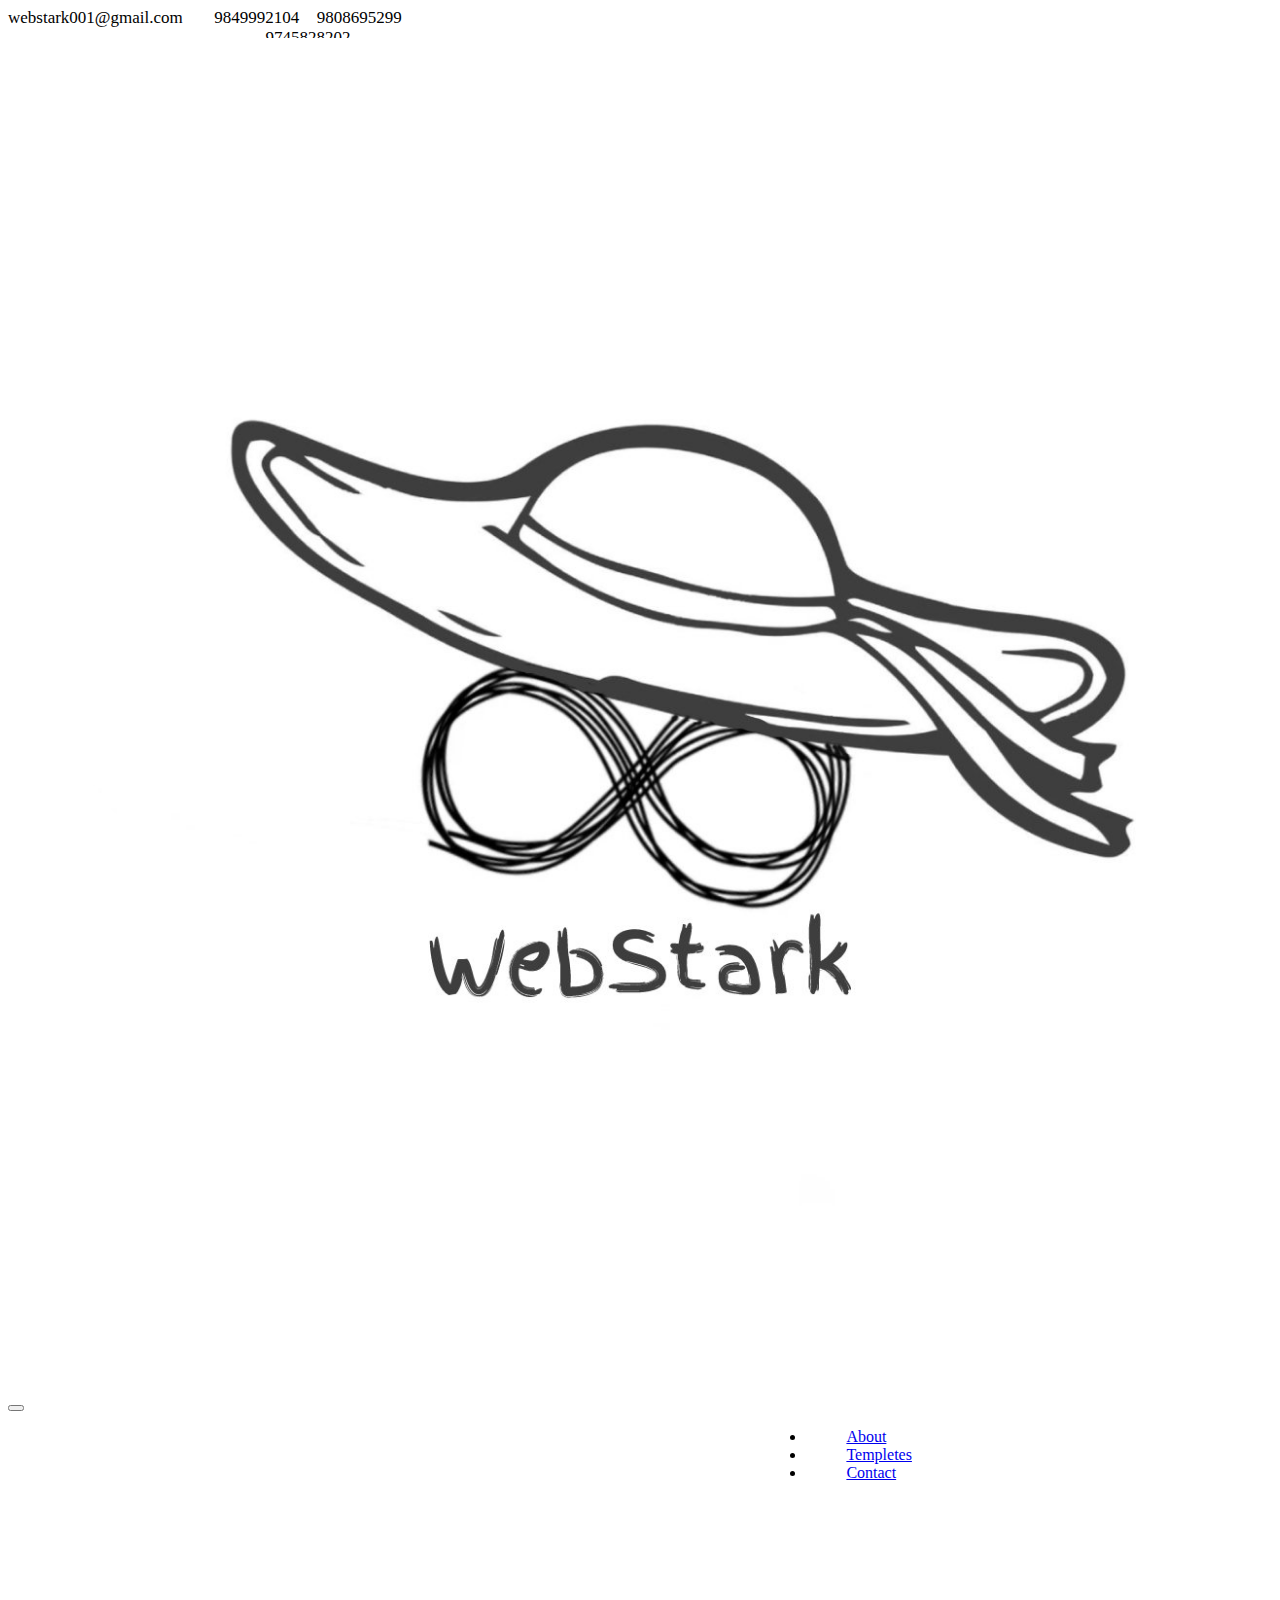
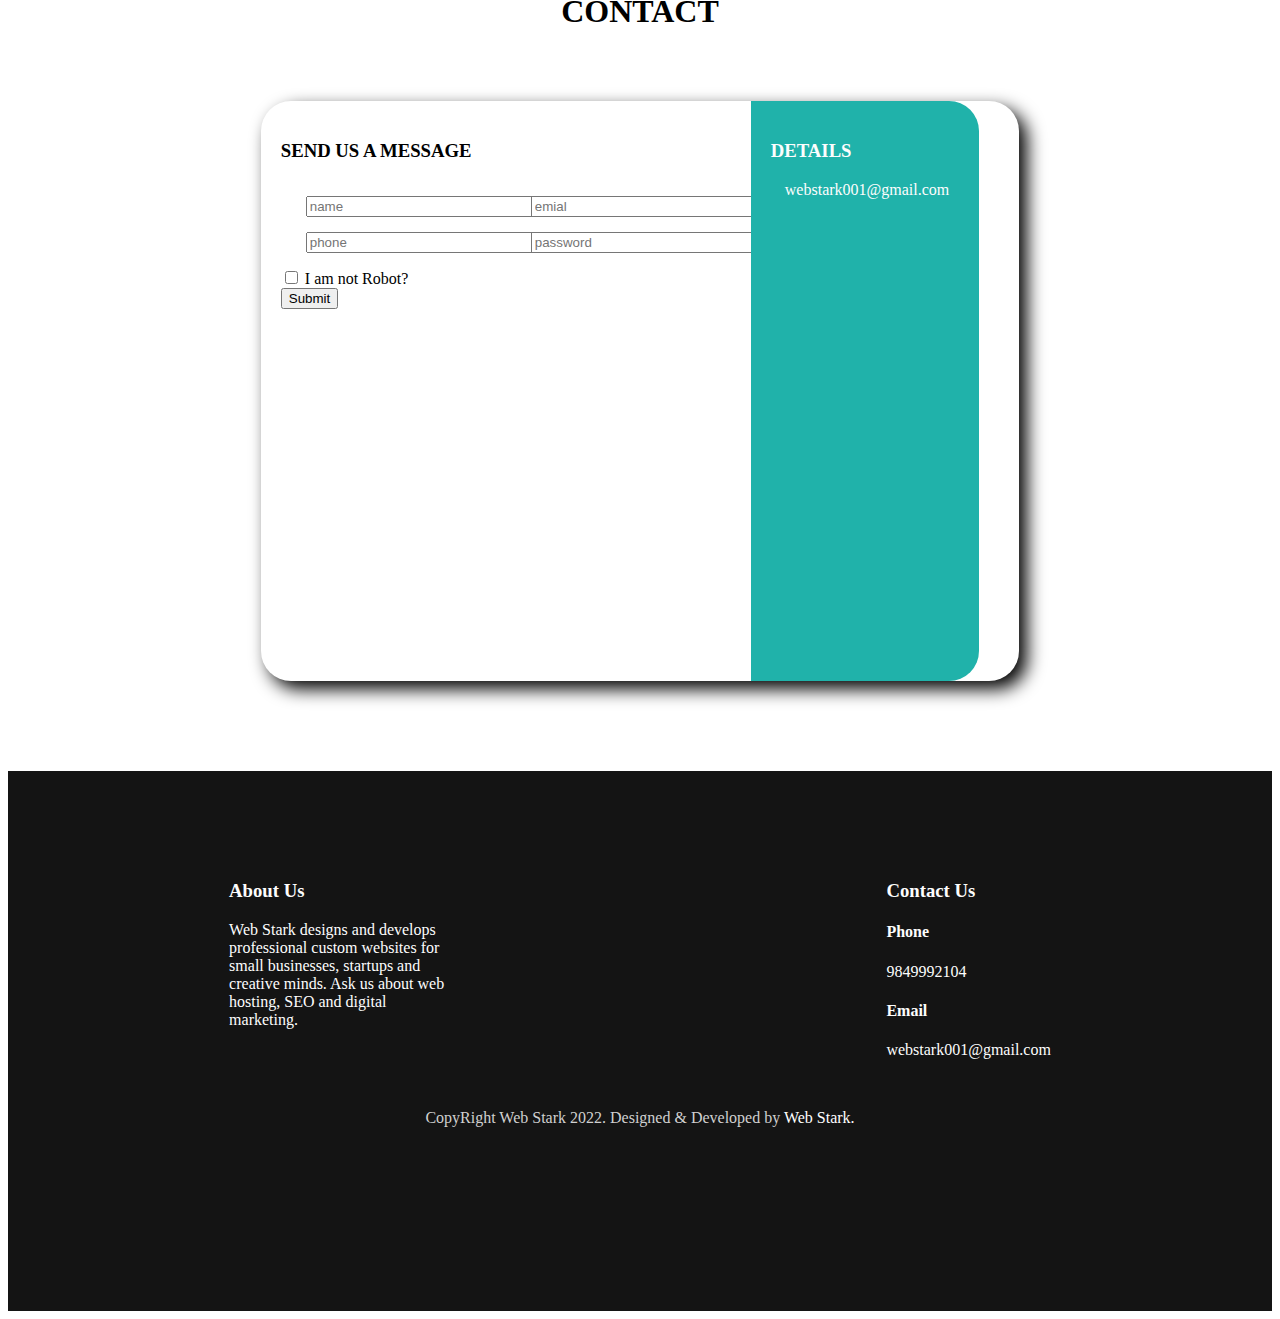
<file: components/contact.component.html>
<!doctype html>
<html lang="en">
  <head>
    <!-- Required meta tags -->
    <meta charset="utf-8">
    <meta name="viewport" content="width=device-width, initial-scale=1">

    <!-- Bootstrap CSS -->
    <link href="https://cdn.jsdelivr.net/npm/bootstrap@5.0.2/dist/css/bootstrap.min.css" rel="stylesheet" integrity="sha384-EVSTQN3/azprG1Anm3QDgpJLIm9Nao0Yz1ztcQTwFspd3yD65VohhpuuCOmLASjC" crossorigin="anonymous">
    <!-- <link href="/about.component.css" rel="style/stylesheet" /> -->
    <link
      rel="stylesheet"
      href="https://cdnjs.cloudflare.com/ajax/libs/font-awesome/6.1.1/css/all.min.css"
      integrity="sha512-KfkfwYDsLkIlwQp6LFnl8zNdLGxu9YAA1QvwINks4PhcElQSvqcyVLLD9aMhXd13uQjoXtEKNosOWaZqXgel0g=="
      crossorigin="anonymous"
      referrerpolicy="no-referrer"
    />
    <link href="/components/contact.component.css" rel="stylesheet" />

    <title>Hello, world!</title>
  </head>
  <body>
    <!-- here will be all the details regarding online platform -->
    <div class="info">
        <!-- email -->
        <div class="col-md-4 info-link">
          <a href="mailto:webstark001@gmail.com">webstark001@gmail.com</a>
        </div>
        <!-- contact -->
        <div class="col-md-4 info-link">
          <a href="tel:9849992104">9849992104</a>
          <a href="tel:9808695299">9808695299</a>
          <a href="tel:9745828202">9745828202</a>
        </div>
  
        <!-- icon -->
        <div class="col-md-4 info-link">
          <a href="http://www.facebook.com/webstark001"
            ><i class="fa-brands fa-facebook"></i
          ></a>
          <a href="http://www.instagram.com/webstark001"
          ><i class="fa-brands fa-instagram"></i
        ></a>
          <a href="http://www.twitter.com/webstark001"
            ><i class="fa-brands fa-twitter"></i
          ></a>
        </div>
      </div>
    
    <!-- Nav bar -->
    <nav class="navbar navbar-expand-lg navbar-light bg-light">
        <div class="container-fluid">
          <a class="navbar-brand" href="/">
              <img src="./../img/logo.jpg" alt="Logo" />
          </a>
          <button
            class="navbar-toggler"
            type="button"
            data-bs-toggle="collapse"
            data-bs-target="#navbarSupportedContent"
            aria-controls="navbarSupportedContent"
            aria-expanded="false"
            aria-label="Toggle navigation"
          >
            <span class="navbar-toggler-icon"></span>
          </button>
          <div class="collapse navbar-collapse" id="navbarSupportedContent">
            <ul class="navbar-nav mr-auto mb-2 mb-lg-0">
              <li class="nav-item">
                <a class="nav-link active" aria-current="page" href="/components/about.component.html"
                  >About</a
                >
              </li>
              <li class="nav-item">
                <a class="nav-link" href="/components/templetes.component.html">Templetes</a>
              </li>
              <li class="nav-item">
                <a class="nav-link" href="/components/contact.component.html">Contact</a>
              </li>
            </ul>
          </div>
        </div>
      </nav>
      <!-- contact -->
      <div class="container email-contact-form" >
          <h1>CONTACT</h1>
          <div class="card contact-card">
            <div class="card-body contact-form">
                <div class="col-md-8 mail-form" >
                    <h3>SEND US A MESSAGE </h3>
                    <form  >
                        <div class="mail-form-items" >
                        <div class="col-md-6 form-mail-items" >
                            <div class="mb-3 col-md-6 form-mail-item">
                                <input type="text" class="form-control" id="exampleInputEmail1" aria-describedby="emailHelp" placeholder="name">
                              </div>
                              <div class="mb-3 col-md-6 form-mail-item">
                                <input type="password" class="form-control" id="exampleInputPassword1" placeholder="phone">
                              </div>
                            
                        </div>
                        <div class="col-md-6 form-mail-items" >
                            <div class="mb-3 col-md-6 form-mail-item">
                                <input type="email" class="form-control" id="exampleInputEmail1" aria-describedby="emailHelp" placeholder="emial">
                            </div>
                            <div class="mb-3 col-md-6 form-mail-item">
                                <input type="password" class="form-control" id="exampleInputPassword1" placeholder="password">
                            </div>
                              
                        </div>
                    </div>

                        <div class="mb-3 form-check">
                          <input type="checkbox" class="form-check-input" id="exampleCheck1">
                          <label class="form-check-label" for="exampleCheck1">I am not Robot?</label>
                        </div>
                        <button type="submit" class="btn btn-primary">Submit</button>
                      </form>
                </div>
                <div class="col-md-4 email-detail" >
                    <h3>DETAILS</h3>
                    <div class="detail-link-item" >
                        <div>
                            <a href="mailto:webstark001@gmail.com" >
                                <i class="fa-solid fa-envelope"></i>&nbsp;webstark001@gmail.com
                            </a>
                        </div>
                        <div>
                            <a href="http://www.facebook.com/webstark001" style="font-size: 25px;"
                            ><i class="fa-brands fa-facebook"></i
                            ></a>
                            <a href="http://www.instagram.com/webstark001" style="font-size: 25px;"
                            ><i class="fa-brands fa-instagram"></i
                            ></a>
                        </div>

                    </div>
                </div>
            </div>
          </div>
      </div>

         <!-- footer -->
    <footer class="footer" >
        <div class="footer-flex" >
            <div class="about">
                <h3>About Us</h3>
                <p>Web Stark designs and develops<br /> professional custom websites for<br /> small businesses, startups and <br />creative minds. Ask us about web<br /> hosting, SEO and digital<br /> marketing.</p>
            </div>
            <div class="contact">
                <h3>Contact Us</h3>
                <h4>Phone</h4>
                <a href="tel:9849992104" >9849992104</a>
                <h4>Email</h4>
                <a href="mailto:webstark001@gmail.com" >webstark001@gmail.com</a>
            </div>
        </div>
        <div class="copy-right" >
            <span>CopyRight <i class="fa-solid fa-copyright"></i> Web Stark 2022. Designed & Developed by <span style="color: white;"> Web Stark.</span></p>
        </div>
    </footer>
  

    <!-- Optional JavaScript; choose one of the two! -->

    <!-- Option 1: Bootstrap Bundle with Popper -->
    <script src="https://cdn.jsdelivr.net/npm/bootstrap@5.0.2/dist/js/bootstrap.bundle.min.js" integrity="sha384-MrcW6ZMFYlzcLA8Nl+NtUVF0sA7MsXsP1UyJoMp4YLEuNSfAP+JcXn/tWtIaxVXM" crossorigin="anonymous"></script>

    <!-- Option 2: Separate Popper and Bootstrap JS -->
    <!--
    <script src="https://cdn.jsdelivr.net/npm/@popperjs/core@2.9.2/dist/umd/popper.min.js" integrity="sha384-IQsoLXl5PILFhosVNubq5LC7Qb9DXgDA9i+tQ8Zj3iwWAwPtgFTxbJ8NT4GN1R8p" crossorigin="anonymous"></script>
    <script src="https://cdn.jsdelivr.net/npm/bootstrap@5.0.2/dist/js/bootstrap.min.js" integrity="sha384-cVKIPhGWiC2Al4u+LWgxfKTRIcfu0JTxR+EQDz/bgldoEyl4H0zUF0QKbrJ0EcQF" crossorigin="anonymous"></script>
    -->
  </body>
</html>
</file>
<file: components/contact.component.css>
/* online platform information */
.info {
    display: flex;
    height: 30px;
    /* background-color: orange; */
}

.info-link {
    text-align: center;
    font-size: 17px;
}

.info-link a {
    text-decoration: none;
    color: #000;
    /* border-right: 2px #ddd solid; */
    margin-right: 5%;
}

/* navbar division */

.navbar-brand {
    width: 80px;
}
.navbar-brand img {
    width: 100%;
    /* height: 80px; */
}

.navbar-nav {
    margin-left: 60%;
}

.nav-link {
    position: relative;
    margin-left: 40px;
    /* display: none; */
    
}

.nav-link:after {
    content: "";
    position: absolute;
    background-color: silver;
    height: 2px;
    width: 0;
    left: 0;
    bottom: -3px;
    transition: .4s;
    /* margin: left -5px; */
}


.nav-link:hover::after {
    width: 100%;
}

/* contact */

.card {
    position: relative;
    display: flex;
    flex-direction: column;
    min-width: 0;
    word-wrap: break-word;
    background-clip: none;
    border: none;
}

.email-contact-form {
    display: flex;
    flex-direction: column;
    justify-content: center;
    margin-top: 90px;
    padding: 0;
    align-items: center;
}

.contact-card {
    width: 60%;
    margin-top: 50px;
}

.contact-form {
    display: flex;
    box-shadow: 8px 8px 18px;
    padding: 0;
    border-radius: 30px ;
}

.mail-form {
    padding: 20px;
}



.form-control {
    width: 100%;
}

.mail-form-items {
    display: flex;
}


.form-mail-item {
    width: 100%;
    margin: 15px;
    padding-left: 10px;
}

.email-detail {
    border-radius: 0 30px 30px 0;
    padding: 20px;
    height: 60vh;
    background-color: lightseagreen;
    color: #fdfdfd;
}

.detail-link-item  {
    /* inline-size: 5px; */
    text-decoration: none;
    color: #fdfdfd;
    display: flex;
    flex-direction: column;

}

.detail-link-item a {
    text-decoration: none;
    color: #fdfdfd;
    margin: 19px 10px;
}



/* footer */
.footer {
    width: 100%;
    height: 60vh;
    background-color: #141414!important;
    margin-top: 90px;
}

.footer-flex {
    color: #fdfdfd;
    display: flex;
    justify-content: space-around;
    margin-top: 90px;
}

.about , .contact {
    margin-top: 90px;
}

.contact a {
    text-decoration: none;
    color: #fdfdfd;
}

.copy-right {
    text-align: center;
    color: #d0d0d0;
    margin-top: 50px;
}

@media only screen and (max-width:560px) {

    .info {
        display: flex;
        height: 40px;
        /* background-color: orange; */
    }
    
    .info-link {
        text-align: center;
        font-size: 13px;
        /* margin-left: -15px; */
        
    }
    
    .info-link a {
        text-decoration: none;
        color: #000;
        /* border-right: 2px #ddd solid; */
        margin-right: 5%;
    }

    .contact-form {
        display: flex;
        flex-direction: column;
        box-shadow: 8px 8px 18px;
        padding: 0;
        border-radius: 30px ;
    }
    .email-detail {
        border-radius: 0 0 30px 30px ;
        padding: 20px;
        height: 60vh;
        background-color: lightseagreen;
        color: #fdfdfd;
    }

    .mail-form {
        padding: 20px;
        align-items: center;
    }
    
    
    .mail-form-items {
        display: flex;
        flex-direction: column;
    }

    .form-control {
        width: 100%;
        margin-left: -20px;
    }
    
    .footer {
        padding: 0 20px;
        width: 100%;
        height: auto;
        background-color: #141414!important;
        margin-top: 90px;
    }
    
    .footer-flex {
        color: #fdfdfd;
        display: flex;
        flex-direction: column;
        margin-top: 30px;
        text-align: center;
        flex-wrap: wrap;

    }
}
</file>
